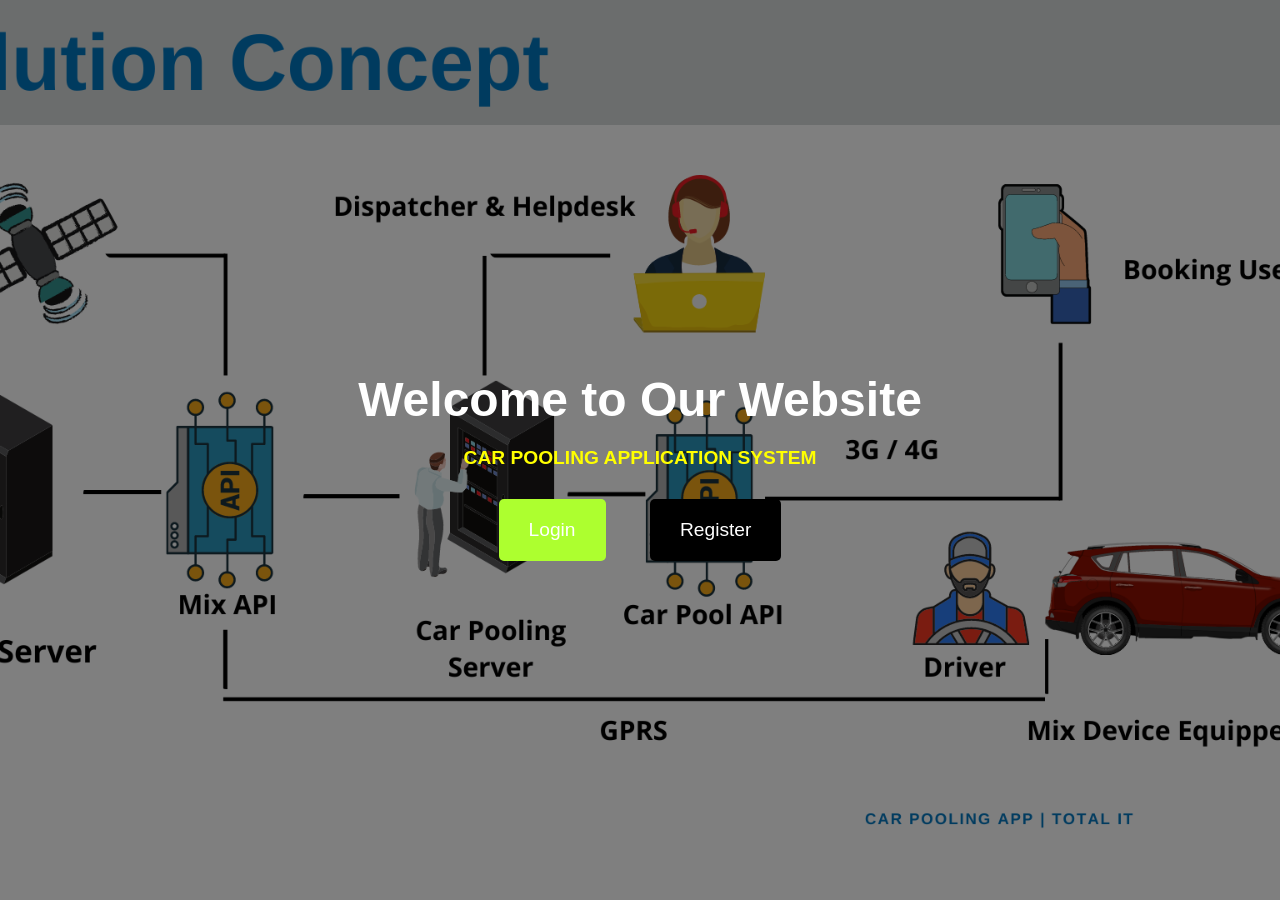
<file: BATAMURIZA_Phiona_EXAM_of_W.T/index.html>
<!DOCTYPE html>
<html lang="en">
<head>
<meta charset="UTF-8">
<meta name="viewport" content="width=device-width, initial-scale=1.0">
<title>Page of Where site Start</title>
<style>
  body {
    margin: 0;
    padding: 0;
    font-family: Arial, sans-serif;
    background: url('banner.png') center/cover no-repeat;
    /* Replace 'background-image.jpg' with your image path */
    /* background-color: #FFFFFF; /* White fallback */
    color: #FFFFFF; /* White */
    background-blend-mode: overlay;
    height: 100vh;
  }

  .overlay {
    background-color: rgba(0, 0, 0, 0.5); /* Overlay color with 50% opacity */
    width: 100%;
    height: 100%;
    display: flex;
    flex-direction: column;
    justify-content: center;
    align-items: center;
    text-align: center;
    position: relative;
    z-index: 1; /* Ensure overlay is above the background */
  }

  .container {
    position: relative;
    z-index: 2; /* Ensure container is above the overlay */
  }

  h1 {
    font-size: 3rem;
    margin-bottom: 20px;
  }

  p {
    font-size: 1.2rem;
    margin-bottom: 30px;
  }

  .btn {
    display: inline-block;
    padding: 20px 30px;
    border: none;
    border-radius: 5px;
    cursor: pointer;
    font-size: 1.2rem;
    text-decoration: none;
    color: #FFFFFF; /* White */
    background-color: greenyellow;
    transition: background-color 0.3s ease;
  }

  .btn:hover {
    background-color: #0056b3; /* Darker Blue */
    box-shadow: 2px;
  }

  .btn-register {
    background-color: #000000; /* Black */
    margin-left: 40px;
  }

  .btn-register:hover {
    background-color: brown;
  }
</style>
</head>
<body style="background-image: url('./image/banner.png'); background-repeat: no-repeat; background-size: cover;">


<div class="overlay">
  <div class="container">
    <h1>Welcome to Our Website</h1>
    <p style="color: yellow;"><b>CAR POOLING APPLICATION SYSTEM</b></p>
    <a href="login.html" class="btn">Login</a>
    <a href="register.html" class="btn btn-register">Register</a>
  </div>
</div>

</body>
</html>
</file>
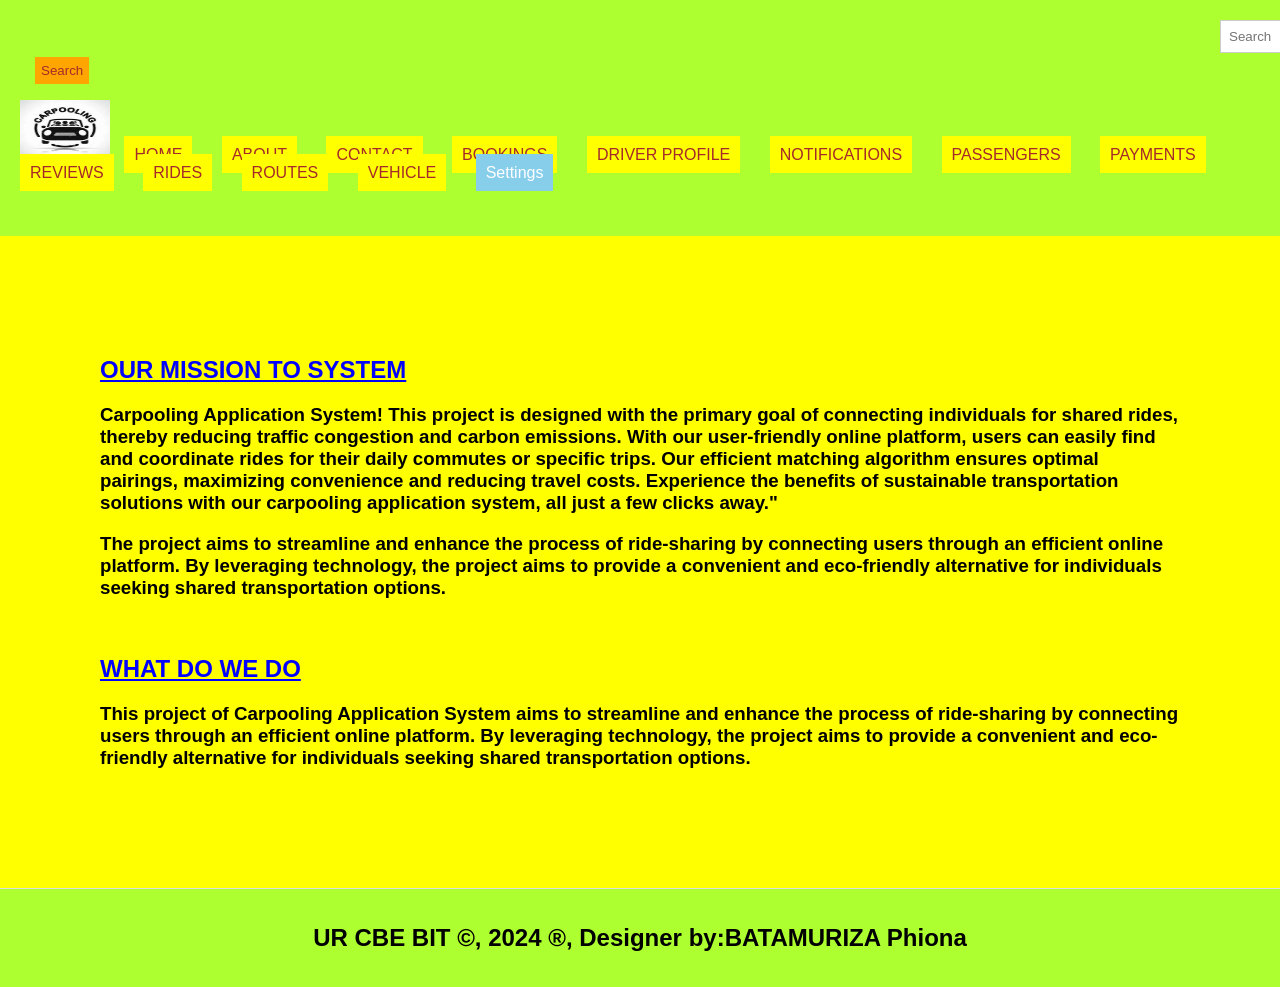
<file: BATAMURIZA_Phiona_EXAM_of_W.T/about.html>
<!DOCTYPE html>
<html lang="en">
<head>
  <!-- Linking to external stylesheet -->
  <link rel="stylesheet" type="text/css" href="mystyle.css" title="style 1" media="screen, tv, projection, handheld, print"/>
  <!-- Defining character encoding -->
  <meta charset="utf-8">
  <!-- Setting viewport for responsive design -->
  <meta name="viewport" content="width=device-width, initial-scale=1">
  <title>About Page</title>
  <style>
    /* Normal link */
    a {
      padding: 10px;
      color: white;
      background-color: yellow;
      text-decoration: none;
      margin-right: 15px;
    }

    /* Visited link */
    a:visited {
      color: purple;
    }
    /* Unvisited link */
    a:link {
      color: brown; /* Changed to lowercase */
    }
    /* Hover effect */
    a:hover {
      background-color: white;
    }

    /* Active link */
    a:active {
      background-color: red;
    }

    /* Extend margin left for search button */
    button.btn {
      margin-left: 15px; /* Adjust this value as needed */
      margin-top: 4px;
    }
    /* Extend margin left for search button */
    input.form-control {
      margin-left: 1200px; /* Adjust this value as needed */

      padding: 8px;
     
    }
  </style>
  </head>

  <header>

<body bgcolor="yellow">
  <form class="d-flex" role="search" action="search.php">
      <input class="form-control me-2" type="search" placeholder="Search" aria-label="Search" name="query">
      <button class="btn btn-outline-success" type="submit">Search</button>
    </form>
  <ul style="list-style-type: none; padding: 0;">
    <li style="display: inline; margin-right: 10px;">
    <img src="./image/logo.jpeg" width="90" height="60" alt="Logo">
  </li>
    <li style="display: inline; margin-right: 10px;"><a href="./home.html">HOME</a>
  </li>
    <li style="display: inline; margin-right: 10px;"><a href="./about.html">ABOUT</a>
  </li>
    <li style="display: inline; margin-right: 10px;"><a href="./contact.html">CONTACT</a>
  </li>
    <li style="display: inline; margin-right: 10px;"><a href="./bookings.php">BOOKINGS</a>
  </li>
    <li style="display: inline; margin-right: 10px;"><a href="./driverprofile.php">DRIVER PROFILE</a>
  </li>
    <li style="display: inline; margin-right: 10px;"><a href="./notifications.php">NOTIFICATIONS</a>
  </li>
    <li style="display: inline; margin-right: 10px;"><a href="./passengers.php">PASSENGERS</a>
  </li>
    <li style="display: inline; margin-right: 10px;"><a href="./payments.php">PAYMENTS</a>
  </li>  <li style="display: inline; margin-right: 10px;"><a href="./reviews.php">REVIEWS</a>
  </li>
    <li style="display: inline; margin-right: 10px;"><a href="./rides.php">RIDES</a>
  </li>
    <li style="display: inline; margin-right: 10px;"><a href="./routes.php">ROUTES</a>
  </li>
<li style="display: inline; margin-right: 10px;"><a href="./vehicle.php">VEHICLE</a>
  </li>
   
  
    <li class="dropdown" style="display: inline; margin-right: 10px;">
      <a href="#" style="padding: 10px; color: white; background-color: skyblue; text-decoration: none; margin-right: 15px;">Settings</a>
      <div class="dropdown-contents">
        <!-- Links inside the dropdown menu -->
        <a href="login.html">Login</a>
        <a href="register.html">Register</a>
        <a href="logout.php">Logout</a>
      </div>
    </li><br><br>
    
    
    
  </ul>

</header>
<section>
<h2 style="color: blue;"><bold><u> OUR MISSION TO SYSTEM</u></bold></h2>

<p><h3 style="color: black;">
Carpooling Application System! This project is designed with the primary goal of connecting individuals for shared rides, thereby reducing traffic congestion and carbon emissions. With our user-friendly online platform, users can easily find and coordinate rides for their daily commutes or specific trips. Our efficient matching algorithm ensures optimal pairings, maximizing convenience and reducing travel costs. Experience the benefits of sustainable transportation solutions with our carpooling application system, all just a few clicks away."
</h3></p>
<p><h3>The project aims to streamline and enhance the process of ride-sharing by connecting users through an efficient online platform. By leveraging technology, the project aims to provide a convenient and eco-friendly alternative for individuals seeking shared transportation options.

</h3></p><br>

<h2 style="color: blue;"><bold><u> WHAT DO WE DO</u></bold></h2>

<p><h3 style="color: black;">This project of Carpooling Application System aims to streamline and enhance the process of ride-sharing by connecting users through an efficient online platform. By leveraging technology, the project aims to provide a convenient and eco-friendly alternative for individuals seeking shared transportation options.
 
</h3></p>

</section>

  
<footer>
  <center> 
    <b><h2>UR CBE BIT &copy, 2024 &reg, Designer by:BATAMURIZA Phiona</h2></b>
  </center>
</footer>
  
</body>
</html>
</file>
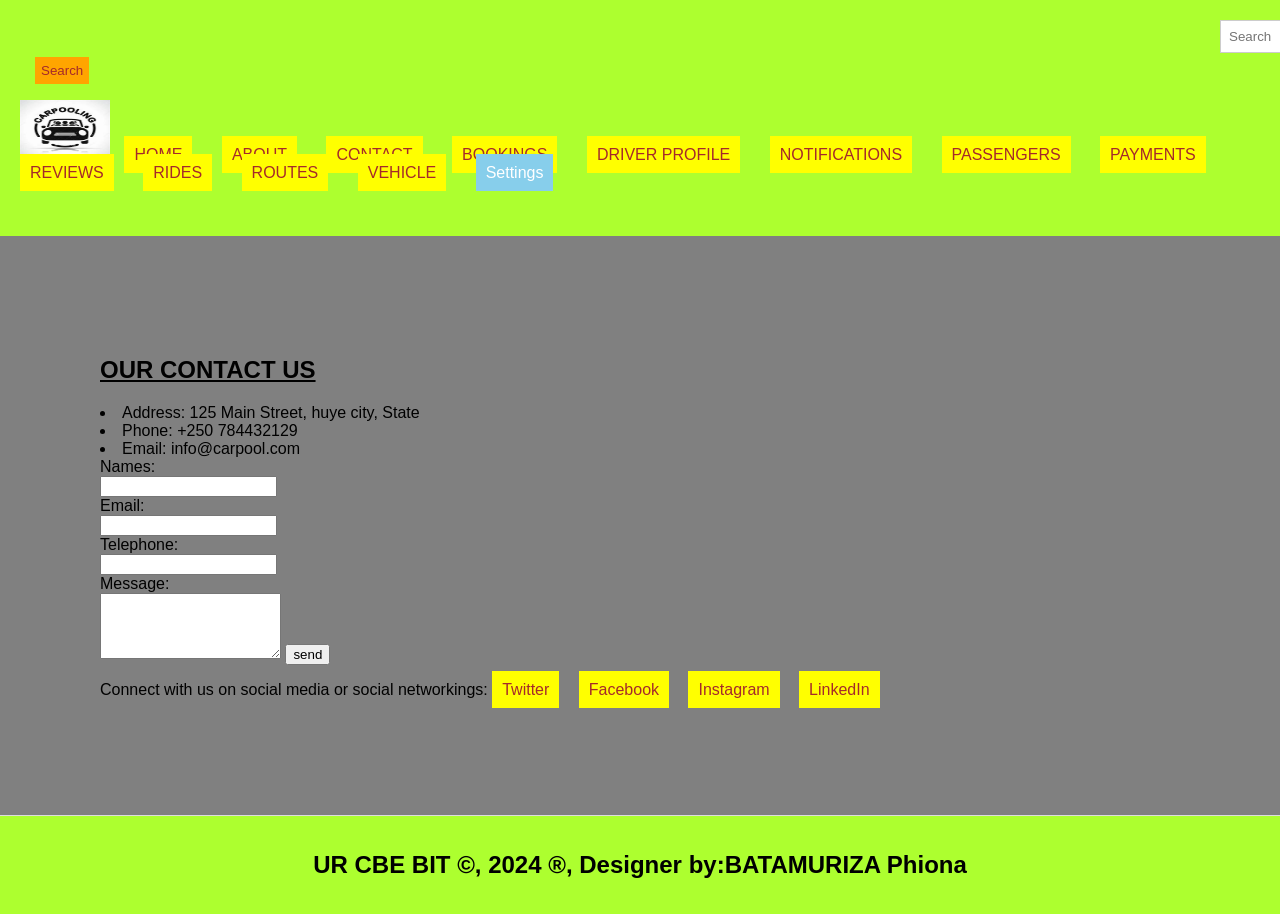
<file: BATAMURIZA_Phiona_EXAM_of_W.T/contact.html>
<!DOCTYPE html>
<html lang="en">
<head>
  <!-- Linking to external stylesheet -->
  <link rel="stylesheet" type="text/css" href="mystyle.css" title="style 1" media="screen, tv, projection, handheld, print"/>
  <!-- Defining character encoding -->
  <meta charset="utf-8">
  <!-- Setting viewport for responsive design -->
  <meta name="viewport" content="width=device-width, initial-scale=1">
  <title>Contact Page</title>
  <style>
    /* Normal link */
    a {
      padding: 10px;
      color: white;
      background-color: yellow;
      text-decoration: none;
      margin-right: 15px;
    }

    /* Visited link */
    a:visited {
      color: purple;
    }
    /* Unvisited link */
    a:link {
      color: brown; /* Changed to lowercase */
    }
    /* Hover effect */
    a:hover {
      background-color: white;
    }

    /* Active link */
    a:active {
      background-color: red;
    }

    /* Extend margin left for search button */
    button.btn {
      margin-left: 15px; /* Adjust this value as needed */
      margin-top: 4px;
    }
    /* Extend margin left for search button */
    input.form-control {
      margin-left: 1200px; /* Adjust this value as needed */

      padding: 8px;
     
    }
  </style>
  </head>

  <header>

<body bgcolor="gray">
  <form class="d-flex" role="search" action="search.php">
      <input class="form-control me-2" type="search" placeholder="Search" aria-label="Search" name="query">
      <button class="btn btn-outline-success" type="submit">Search</button>
    </form>
  <ul style="list-style-type: none; padding: 0;">
    <li style="display: inline; margin-right: 10px;">
    <img src="./image/logo.jpeg" width="90" height="60" alt="Logo">
  </li>
    <li style="display: inline; margin-right: 10px;"><a href="./home.html">HOME</a>
  </li>
    <li style="display: inline; margin-right: 10px;"><a href="./about.html">ABOUT</a>
  </li>
    <li style="display: inline; margin-right: 10px;"><a href="./contact.html">CONTACT</a>
  </li>
    <li style="display: inline; margin-right: 10px;"><a href="./bookings.php">BOOKINGS</a>
  </li>
    <li style="display: inline; margin-right: 10px;"><a href="./driverprofile.php">DRIVER PROFILE</a>
  </li>
    <li style="display: inline; margin-right: 10px;"><a href="./notifications.php">NOTIFICATIONS</a>
  </li>
    <li style="display: inline; margin-right: 10px;"><a href="./passengers.php">PASSENGERS</a>
  </li>
    <li style="display: inline; margin-right: 10px;"><a href="./payments.php">PAYMENTS</a>
  </li>  <li style="display: inline; margin-right: 10px;"><a href="./reviews.php">REVIEWS</a> 
  </li>
    <li style="display: inline; margin-right: 10px;"><a href="./rides.php">RIDES</a>
  </li>
    <li style="display: inline; margin-right: 10px;"><a href="./routes.php">ROUTES</a>
  </li>
<li style="display: inline; margin-right: 10px;"><a href="./vehicle.php">VEHICLE</a>
  </li>
   
   
  
    <li class="dropdown" style="display: inline; margin-right: 10px;">
      <a href="#" style="padding: 10px; color: white; background-color: skyblue; text-decoration: none; margin-right: 15px;">Settings</a>
      <div class="dropdown-contents">
        <!-- Links inside the dropdown menu -->
        <a href="login.html">Login</a>
        <a href="register.html">Register</a>
        <a href="logout.php">Logout</a>
      </div>
    </li><br><br>
    
    
    
  </ul>

</header>

<section>
	<h2><bold><u> OUR CONTACT US</u></bold></h2>
<ul></ul>
  <li>Address: 125 Main Street, huye city, State</li>
  <li>Phone: +250 784432129</li>
  <li>Email: info@carpool.com</li>
</ul>

<form action="submit_contact" method="POST">
  <label for="name">Names:</label><br>
  <input type="text" id="name" name="name" required><br>

  <label for="email">Email:</label><br>
  <input type="email" id="email" name="email" required><br>

  <label for="phone">Telephone:</label><br>
  <input type="tel" id="phone" name="phone"><br>

  <label for="message">Message:</label><br>
  <textarea id="message" name="message" rows="4" required></textarea>

  <input type="submit" value="send">
</form>
<p>Connect with us on social media or social networkings:

  <a href="https://www.twitter.com/carpool">Twitter</a>
  <a href="https://www.facebook.com/carpool">Facebook</a>
  <a href="https://www.instagram.com/carpool">Instagram</a>
  <a href="https://www.linkedin.com/carpool">LinkedIn</a>
</p>
</section>

<footer>
  <center> 
     <b><h2>UR CBE BIT &copy, 2024 &reg, Designer by:BATAMURIZA Phiona</h2></b>
  </center>
</footer>
  
</body>
</html>
</file>
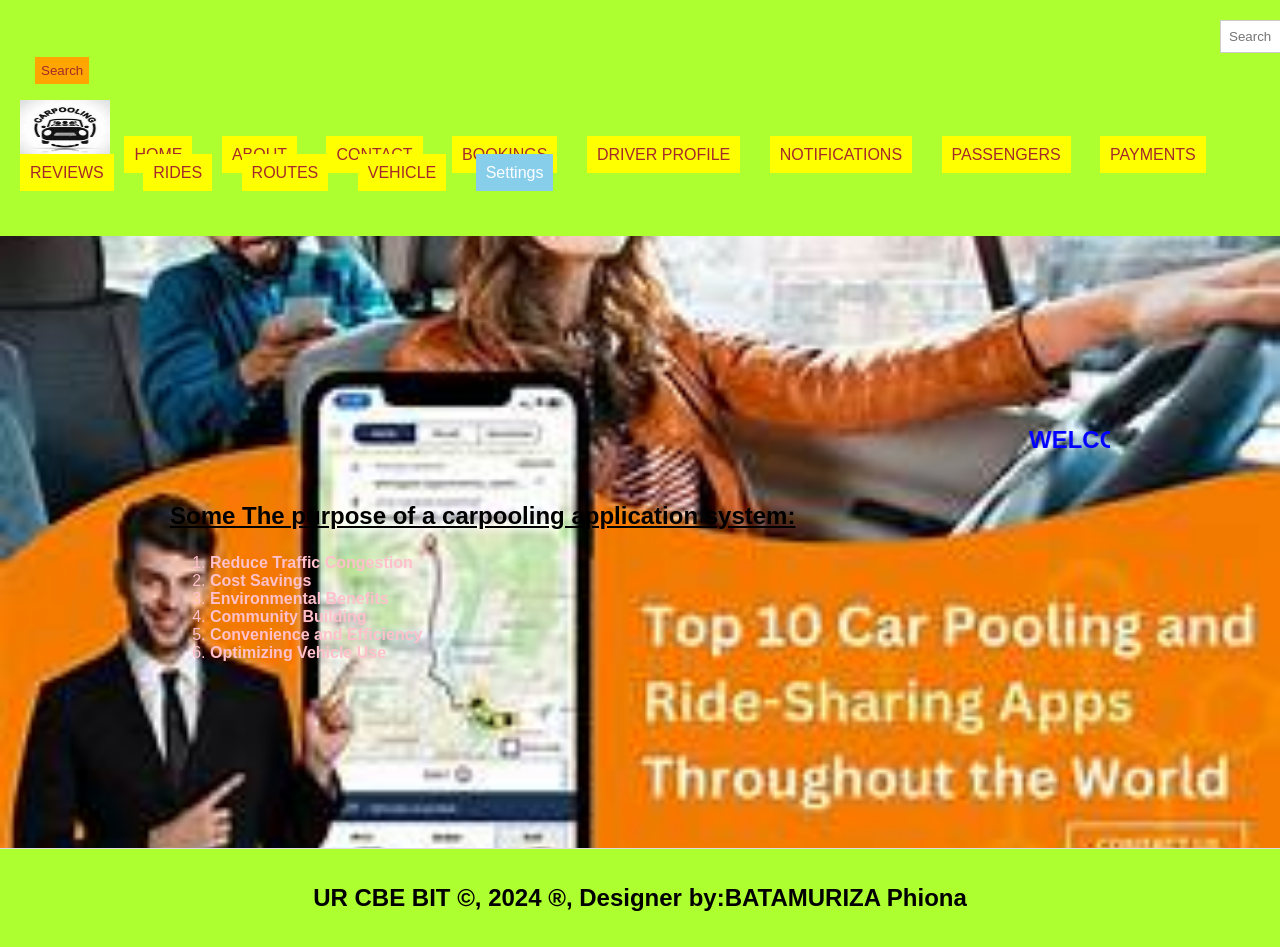
<file: BATAMURIZA_Phiona_EXAM_of_W.T/home.html>
<!DOCTYPE html>
<html lang="en">
<head>
  <!-- Linking to external stylesheet -->
  <link rel="stylesheet" type="text/css" href="mystyle.css" title="style 1" media="screen, tv, projection, handheld, print"/>
  <!-- Defining character encoding -->
  <meta charset="utf-8">
  <!-- Setting viewport for responsive design -->
  <meta name="viewport" content="width=device-width, initial-scale=1">
  <title>Home Page</title>
  <style>
    /* Normal link */
    a {
      padding: 10px;
      color: white;
      background-color: yellow;
      text-decoration: none;
      margin-right: 15px;
    }

    /* Visited link */
    a:visited {
      color: purple;
    }
    /* Unvisited link */
    a:link {
      color: brown; /* Changed to lowercase */
    }
    /* Hover effect */
    a:hover {
      background-color: white;
    }

    /* Active link */
    a:active {
      background-color: red;
    }

    /* Extend margin left for search button */
    button.btn {
      margin-left: 15px; /* Adjust this value as needed */
      margin-top: 4px;
    }
    /* Extend margin left for search button */
    input.form-control {
      margin-left: 1200px; /* Adjust this value as needed */

      padding: 8px;
     
    }
    section{
      padding: 170px;
    }
  </style>
  </head>

  <header>

<body style="background-image: url('./image/carpool.jpg'); background-repeat: no-repeat; background-size: cover;">
  <form class="d-flex" role="search" action="search.php">
      <input class="form-control me-2" type="search" placeholder="Search" aria-label="Search" name="query">
      <button class="btn btn-outline-success" type="submit">Search</button>
    </form>
  <ul style="list-style-type: none; padding: 0;">
    <li style="display: inline; margin-right: 10px;">
    <img src="./image/logo.jpeg" width="90" height="60" alt="Logo">
  </li>
  <li style="display: inline; margin-right: 10px;"><a href="./home.html">HOME</a>
  </li>
    <li style="display: inline; margin-right: 10px;"><a href="./about.html">ABOUT</a>
  </li>
    <li style="display: inline; margin-right: 10px;"><a href="./contact.html">CONTACT</a>
  </li>
    <li style="display: inline; margin-right: 10px;"><a href="./bookings.php">BOOKINGS</a>
  </li>
    <li style="display: inline; margin-right: 10px;"><a href="./driverprofile.php">DRIVER PROFILE</a>
  </li>
    <li style="display: inline; margin-right: 10px;"><a href="./notifications.php">NOTIFICATIONS</a>
  </li>
    <li style="display: inline; margin-right: 10px;"><a href="./passengers.php">PASSENGERS</a>
  </li>
    <li style="display: inline; margin-right: 10px;"><a href="./payments.php">PAYMENTS</a>
  </li>  <li style="display: inline; margin-right: 10px;"><a href="./reviews.php">REVIEWS</a>
  </li>
    <li style="display: inline; margin-right: 10px;"><a href="./rides.php">RIDES</a>
  </li>
    <li style="display: inline; margin-right: 10px;"><a href="./routes.php">ROUTES</a>
  </li>
<li style="display: inline; margin-right: 10px;"><a href="./vehicle.php">VEHICLE</a>
  </li>
   
   
  
    <li class="dropdown" style="display: inline; margin-right: 10px;">
      <a href="#" style="padding: 10px; color: white; background-color: skyblue; text-decoration: none; margin-right: 15px;">Settings</a>
      <div class="dropdown-contents">
        <!-- Links inside the dropdown menu -->
        <a href="login.html">Login</a>
        <a href="register.html">Register</a>
        <a href="logout.php">Logout</a>
      </div>
    </li><br><br>
    
    
    
  </ul>

</header>
<section style=" color: pink;">
  <marquee><h1 style="color: blue;">WELCOME TO OUR WEBSITE OF CAR POOLING APPLICATION SYSTEM </h1></marquee>
<h2 style="color: black;">
 <p><u>Some The purpose of a carpooling application system:</u></p></h2>
<ol type="number">
<li><b>Reduce Traffic Congestion</b></li> 
<li><b>Cost Savings</b></li> 
<li><b>Environmental Benefits</b></li>
<li><b>Community Building</b></li>  
<li><b>Convenience and Efficiency</b></li> 
<li><b>Optimizing Vehicle Use</b></li>
</ol>

</section>


  
<footer>
  <center> 
    <b><h2>UR CBE BIT &copy, 2024 &reg, Designer by:BATAMURIZA Phiona</h2></b>
  </center>
</footer>
  
</body>
</html>
</file>
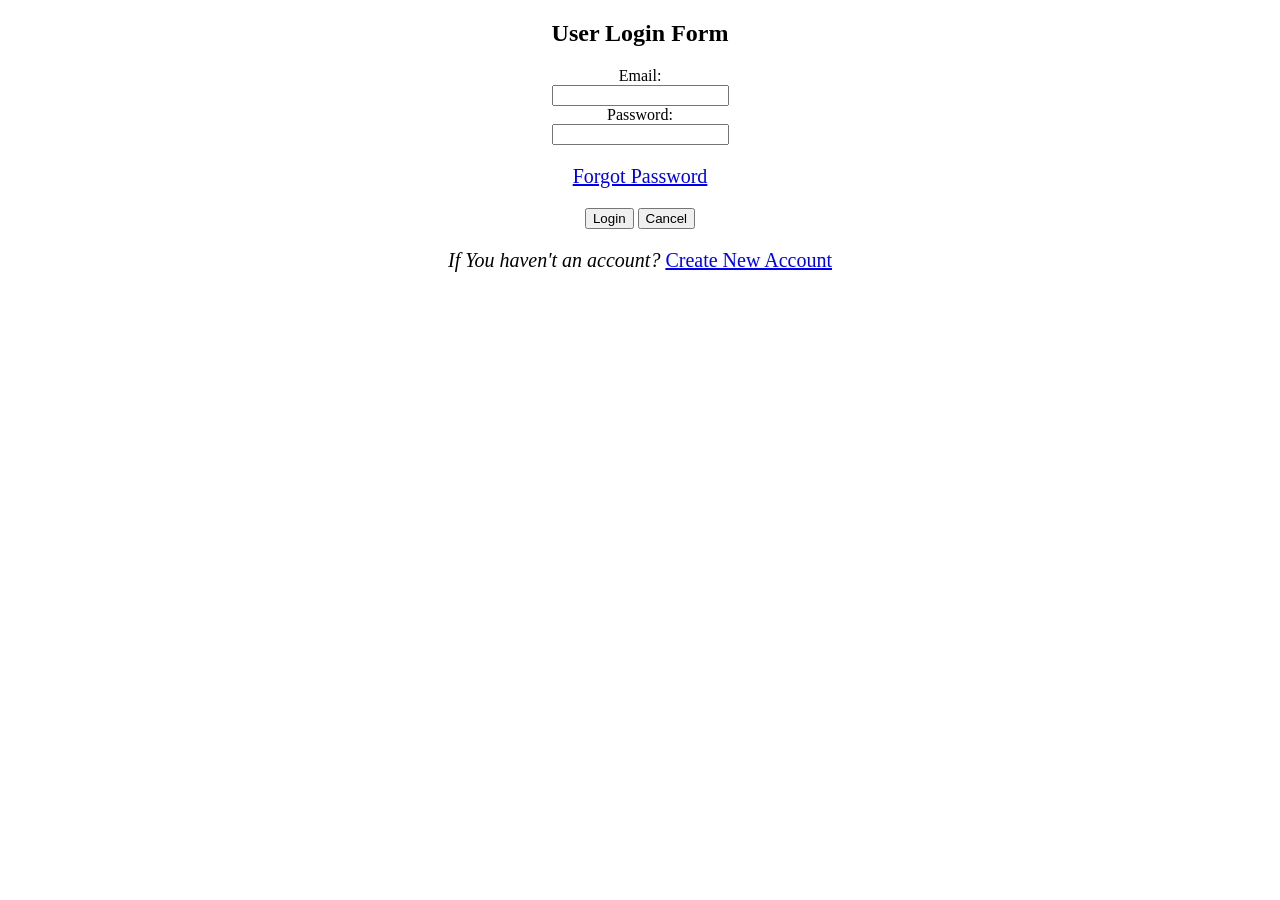
<file: BATAMURIZA_Phiona_EXAM_of_W.T/login.html>
<!DOCTYPE html>
<html lang="en">

<head>
    <meta charset="UTF-8">
    <meta name="viewport" content="width=device-width, initial-scale=1.0">
    <title>User Login</title>
</head>

<body>
    <center>
    <h2>User Login Form</h2>
    <form action="login.php" method="post">
        <label>Email:</label><br>
        <input type="email" name="email" required><br>
        <label>Password:</label><br>
        <input type="password" name="password" required><br>
        <p style="font-size: 20px;"><a href="forgot_password.php">Forgot Password</a></p>

        <input type="submit" value="Login">
        <input type="reset" value="Cancel">
        
    <p style="font-size: 20px;"><i>If You haven't an account?</i> <a href="register.html">
        Create New Account</a></p>
    </form>  </center>
</body>
</file>
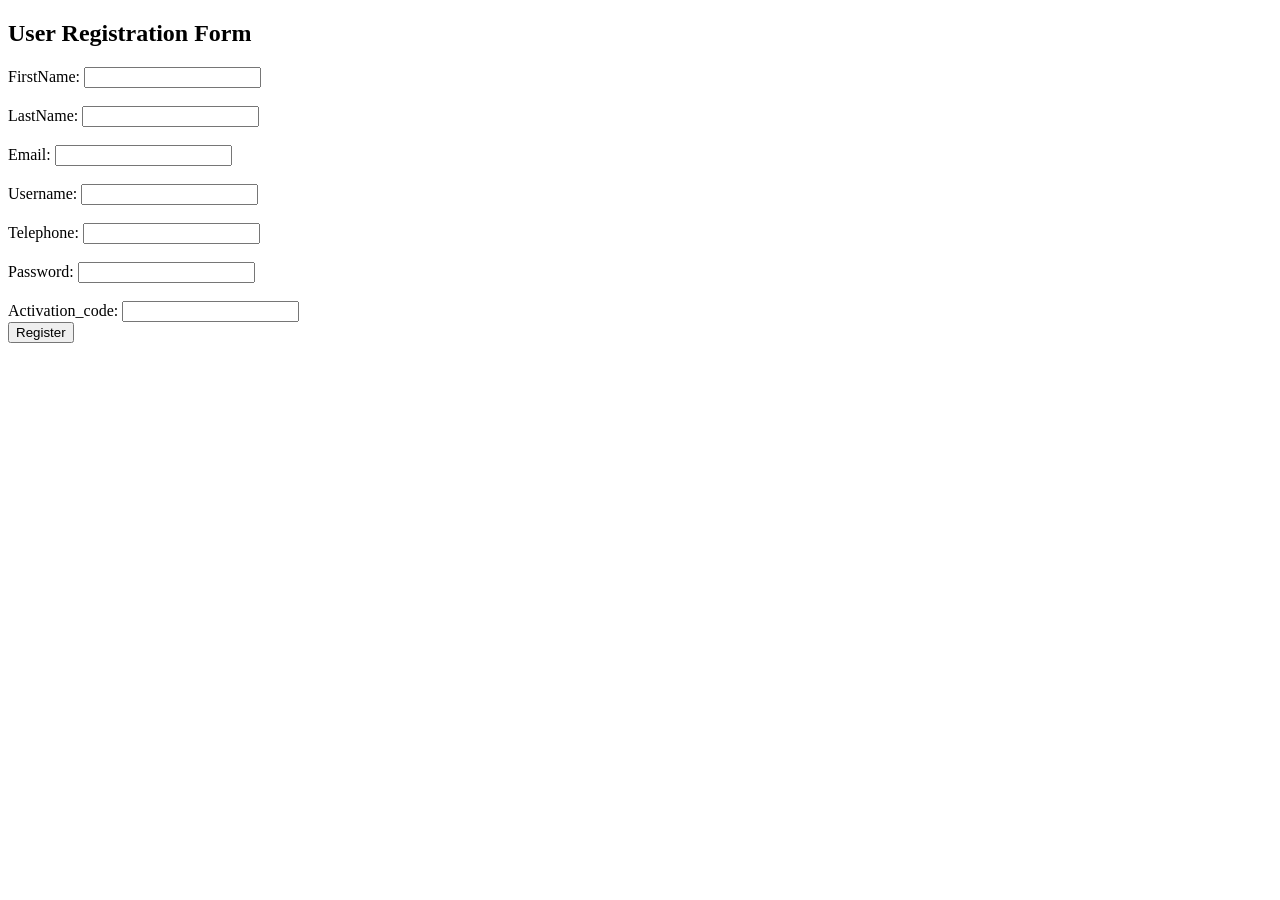
<file: BATAMURIZA_Phiona_EXAM_of_W.T/register.html>
<!DOCTYPE html>
<html lang="en">

<head>
    <meta charset="UTF-8">
    <meta name="viewport" content="width=device-width, initial-scale=1.0">
    <title>Registration</title>
</head>

<body>
    <h2>User Registration Form</h2>
    <form action="register.php" method="post">
        <label>FirstName:</label>
        <input type="text" name="fname" required><br><br>
        <label>LastName:</label>
        <input type="text" name="lname" required><br><br>
        <label>Email:</label>
        <input type="email" name="email" required><br><br>
        <label>Username:</label>
        <input type="text" name="username" required><br><br>
        <label>Telephone:</label>
        <input type="text" name="telephone" required><br><br>
        <label>Password:</label>
        <input type="password" name="password" required><br><br>
        <label>Activation_code:</label>
        <input type="text" name="activation_code" required><br>
        <input type="submit" name="register" value="Register">
    </form>
</body>

</html>
</file>
<file: BATAMURIZA_Phiona_EXAM_of_W.T/mystyle.css>
body{
	font-family: Arial, sans-serif;
	margin: 0;
	padding: 0;
}


  .search-form {
  float: left; /* Aligns the search form to the right */
  padding: 20px;
}

.form-control {
  padding: 8px;
  margin-left: 4px;
  border: 1px solid #ccc; /* Example style, adjust as needed */
}
.btn {
  padding: 6px;
  background-color: orange; /* Example style, adjust as needed */
  color: brown;
  border: none;
}

/* Clear floats */
.clearfix::after {
  content: "";
  clear: both;
  display: table;
}
  .dropdown {
    position: relative;
    display: inline;
    margin-right: 10px;

  }
  .dropdown-contents {
    display: none;
    position: absolute;
    min-width: 160px;
    box-shadow: 0px 8px 16px 0px rgba(0,0,0,0.2);
    left: 0; /* Aligning dropdown contents to the left */
  }
  .dropdown:hover .dropdown-contents {
    display: block;
  }
  .dropdown-contents a {
    color: black;
    padding: 12px 16px;
    text-decoration: none;
    display: block;
  }
  .dropdown-contents a:hover {
    background-color: #f1f1f1;
  }


body{
    font-family: Arial,sans-serif;
    margin:0;
    padding:0;
}
header{
    background-color:greenyellow;
    padding: 20px;
}
nav{
    display:flex;
    justify-content: space-between;
}
nav ul{
    list-style: none;
    margin: 0;
    padding: 0;
}
nav li{
    display: inline-block;
    margin-right: 20px;
}
nav a{
    text-decoration: none;
    color:black;
}
nav a :hover{
    color: #333;
}
.dropdown{
    position: right;
    display:right;
    direction:rtl;
}

section{
    padding:100px;
    border-bottom: 1px solid #ddd;
}
footer{
    text-align: center;
    padding: 15px;
    background-color:greenyellow;
}
</file>
